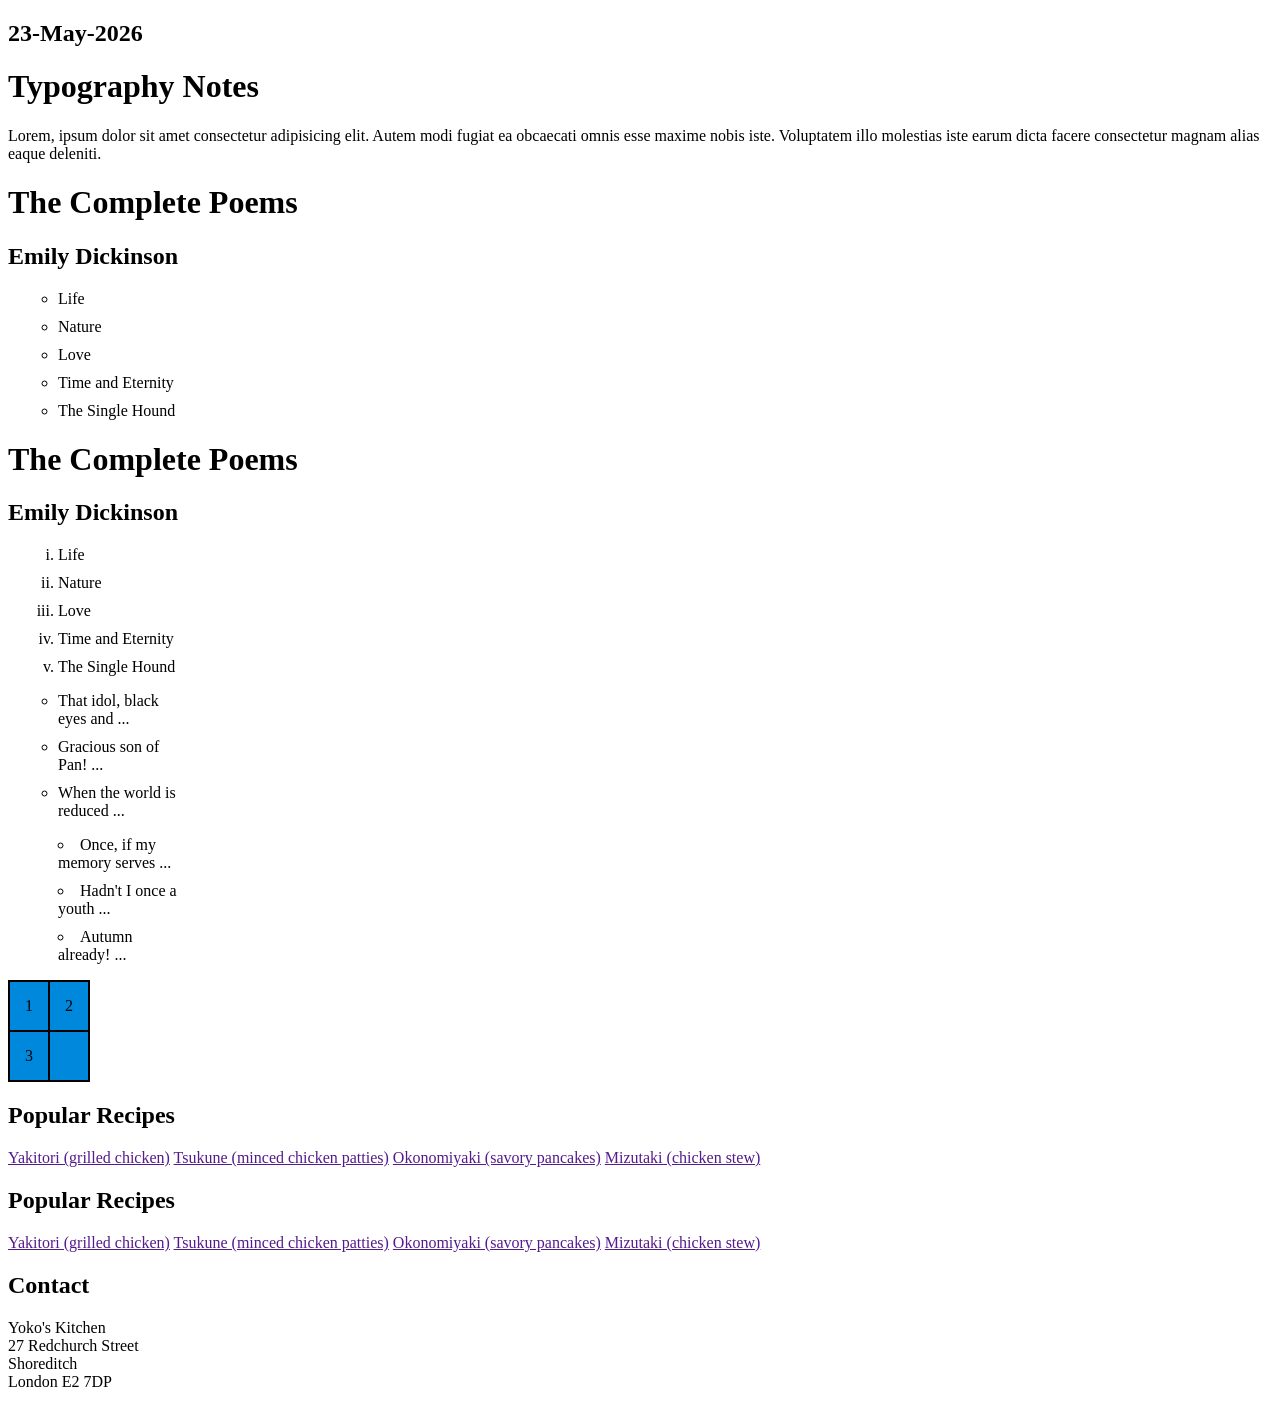
<file: border/index.html>
<!DOCTYPE html>
<html lang="en">
<head>
    <meta charset="UTF-8">
    <meta name="viewport" content="width=device-width, initial-scale=1.0">
    <title>Document</title><link rel="stylesheet" href="style.css">
</head>
<body>
    <div class="container">
        <h2>23-May-2026</h2>
        <h1>Typography Notes</h1>
        <p>Lorem, ipsum dolor sit amet 
            consectetur adipisicing elit. Autem modi 
            fugiat ea obcaecati omnis esse maxime nobis
             iste. Voluptatem illo molestias iste earum
              dicta 
            facere consectetur magnam alias eaque deleniti.</p>
    </div>
    <h1>The Complete Poems</h1>
<h2>Emily Dickinson</h2>
<ul>
<li>Life</li>
<li>Nature</li>
<li>Love</li>
<li>Time and Eternity</li>
<li>The Single Hound</li>
</ul>
<h1>The Complete Poems</h1>
<h2>Emily Dickinson</h2>
<ol>
<li>Life</li>
<li>Nature</li>
<li>Love</li>
<li>Time and Eternity</li>
<li>The Single Hound</li>
</ol>
<ul class="illuminations">
<li>That idol, black eyes and ...</li>
<li>Gracious son of Pan! ...</li>
<li>When the world is reduced ...</li>
</ul>
<ul class="season">
<li>Once, if my memory serves ...</li>
<li>Hadn't I once a youth ...</li>
<li>Autumn already! ...</li>
</ul>
<table class="one">
<tr>
<td>1</td>
<td>2</td>
</tr>
<tr>
<td>3</td>
<td></td>
</tr>
</table>
<section class="popular-recipes">
<h2>Popular Recipes</h2>
<a href="">Yakitori (grilled chicken)</a>
<a href="">Tsukune (minced chicken patties)</a>
<a href="">Okonomiyaki (savory pancakes)</a>
<a href="">Mizutaki (chicken stew)</a>
</section>
<aside>
<section class="popular-recipes">
<h2>Popular Recipes</h2>
<a href="">Yakitori (grilled chicken)</a>
<a href="">Tsukune (minced chicken patties)</a>
<a href="">Okonomiyaki (savory pancakes)</a>
<a href="">Mizutaki (chicken stew)</a>
</section>
<section class="contact-details">
<h2>Contact</h2>
<p>Yoko's Kitchen<br />
27 Redchurch Street<br />
Shoreditch<br />
London E2 7DP</p>
</section>
</aside>
</body>
</html>
</file>
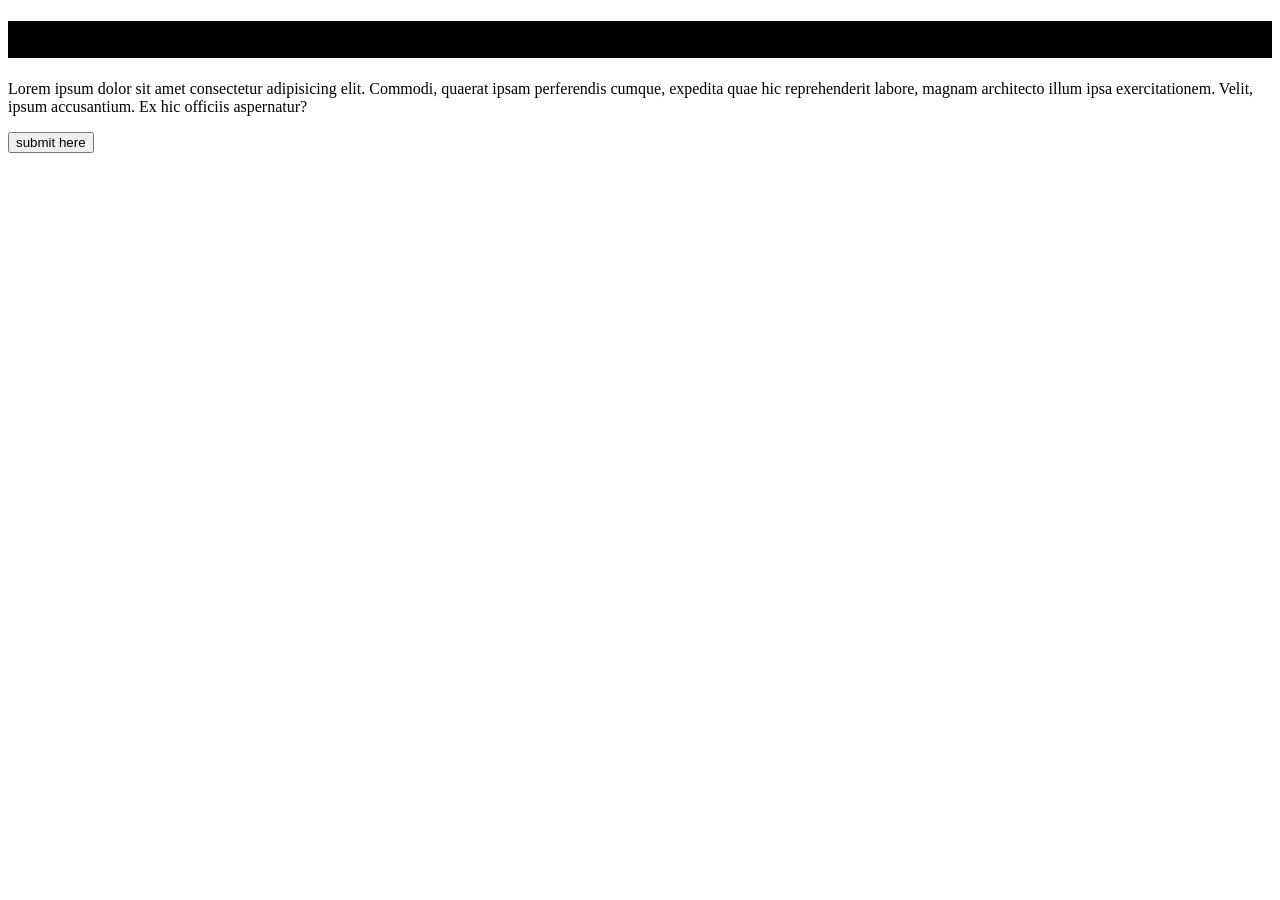
<file: htmlcss/index.html>
<!DOCTYPE html>
<html lang="en">
        
 
<head>
    <meta charset="UTF-8">
    <meta name="viewport" content="width=device-width, initial-scale=1.0">
    <title>Fareena</title>
<link rel="stylesheet" href="style.css">
<link rel="preconnect" href="https://fonts.googleapis.com">
<link rel="preconnect" href="https://fonts.gstatic.com" crossorigin>
<link href="https://fonts.googleapis.com/css2?family=Supermercado+One&display=swap" rel="stylesheet">

</head>

<body>
    <!-- <p style="color: brown;">This is a paragraph
<p title="this is 'fareena' here"><b>Lorem</b> ipsum dolor sit amet, consectetur adipisicing elit. <i>Magni</i> sequi, doloribus exercitationem delectus aliquid adipisci dolores quidem voluptates cum quaerat natus, doloremque asperiores ducimus similique fugiat aut? Perferendis, mollitia quos?
   <hr>
    <h1 style="text-align: center;">fareena</h1>
    <h2>fareena</h2>
    <h6>fareena</h6>
    <p>heloo<br> my name is mahnoor</p >
    <img src="download.jpg" width="200px" height="300px">
<a href="www.fareena">submit here</a> -->
<!-- <h1>list</h1> -->
<!-- <ol>
    <h1>list</h1>
    <li>potato</li>  <li>potato</li>  <li>potato</li>  <li>potato</li>  <li>potato</li>
</ol>
<ul>
    <li>carrot</li>  <li>carrot</li>  <li>carrot</li> <li>carrot</li> <li>carrot</li>
</ul>
 -->



 <!-- <dl>
    <dt>Name of Friuts</dt>
    <dd>these are friuts these are very healthy </dd>
 </dl>
<ul>
    <li>Fareena</li>
    <li>Aysha</li>
    <ul>
        <li>musfirah</li>
    </ul>
</ul> -->
<!-- <ol>
<a href="https://www.daraz.pk/products/430-cp-i938665784-s3997048624.html?scm=1007.51610.379274.0&pvid=17ea7253-7fd2-4616-a08c-1e012f699d0b&search=flashsale&spm=a2a0e.tm80335142.FlashSale.d_938665784">click here</a>
<a href="mailto:developermahnoorjaved@gmail.com">email</a>
<a href="http://www.imdb.com" target="_self">
Internet Movie Database</a>
</ol> -->
<!-- <figure>
<img src="images/otters.jpg" alt="Photograph of
two sea otters floating in water">
<br />
<figcaption>Sea otters hold hands when they
sleep so they don't drift away from each
other.</figcaption>
</figure>
<p><img src="download.jpg" alt="this is a car" title="car" height="200px" width="200px">
 sit amet consectetur adipisicing elit. Tempore, voluptatum deleniti! Asperiores minima dolores harum saepe distinctio numquam sunt molestiae omnis reprehenderit. Hic animi perferendis accusamus magni rerum in libero.</p> -->



<!-- <table border="4">
<thead>
    <hr>
<tr>
<th width="280px" bgcolor="red">Date</th>
<th width="280px">Income</th>
<th with="280px">Expenditure</th>
</tr>
</thead>
<tbody>
<tr>
<th>1st January</th>
<td>250</td>
<td>36</td>
</tr>
<tr>
<th>2nd January</th>
<td>285</td>
<td>48</td>
</tr>
<!-- additional rows as above -->
<!--<tr>
<th>31st January</th>
<td>129</td>
<td>64</td>
</tr>
</tbody>
<tfoot>
<tr>

<td>7824</td>
<td>1241</td>
</tr>

</tfoot>

</table> -->
<!-- <form action="">
   <p>name:</p> <input type="password" size="15px" maxlength="200px">
<textarea name="comments" cols="20" rows="4"></textarea>
</form> -->
<!-- <form action="http://www.example.com/profile.php">
<p>Please select your favorite music service(s):
<br />
<input type="checkbox" name="service"
value="itunes" checked="checked" /> iTunes
<input type="checkbox" name="service"
value="lastfm" /> Last.fm
<input type="checkbox" name="service"
value="spotify" /> Spotify
</p>
</form> -->
<!-- <form action="http://www.example.com/profile.php">
<p>What device do you listen to music on?</p>
<select name="devices">
<option value="ipod">iPod</option>
<option value="radio">Radio</option>
<option value="computer">Computer</option>
</select>
</form> -->
<!-- <form action="http://www.example.com/profile.php">
<p>Do you play any of the following instruments?
(You can select more than one option by holding
down control on a PC or command key on a Mac
while selecting different options.)</p>
<select name="instruments" size="2"
multiple="multiple">
<option value="guitar" selected="selected">
Guitar</option>
<option value="drums">Drums</option>
<option value="keyboard"
selected="selected">Keyboard</option>
<option value="bass">Bass</option>
</select>
</form> -->
<!-- <form action="http://www.example.com/upload.php"
method="post">
<p>Upload your song in MP3 format:</p>
<input type="file" name="user-song" /><br />
<input type="submit" value="Upload" />
</form> -->
<!-- <fieldset>
<legend>Contact details</legend>
<label>Email:<br />
<input type="text" name="email" /></label><br />
<label>Mobile:<br />
<input type="text" name="mobile" /></label><br />
<label>Telephone:<br />
<input type="text" name="telephone" required="required" /></label>
<input type="submit" value="Submit" />

</fieldset> -->
<!-- <form action="http://www.example.com/login/"
method="post">
<label for="username">Username:</label>
<input type="text" name="username"
required="required" /></title><br />
<label for="password">Password:</label>
<input type="password" name="password"
required="required" />
<input type="submit" value="Submit" />
</form> -->
<!-- 
<p>hello world my name is fareena iam web developer</p>


<p>hello world my name is fareena iam web developer</p> -->








<!-- <h1>Potatoes</h1>
<p id="intro">There are <i>dozens</i> of different
<b>potato</b> varieties.</p>
<p>They are usually described as early, second early
and maincrop potatoes.</p> -->

<!-- <h1 style="color: rgb(11, 55, 137); font-size: 200px;">paragraph</h1>
<p>A traditional <span>"three-line paragraph" </span> follows a simple structure designed to introduce, explain, and wrap up a <i>single idea</i>.</p>
<p id="style"> A three-paragraph essay uses a simple structure: introduction with a thesis, one body paragraph explaining the main idea, and a conclusion that summarizes the argument. </p> -->




<!-- <div> <p>Lorem ipsum dolor s  <br>it amet consectetur adipisicing elit. Ut quibusdam vel aliquid sunt <br> facilis, earum, eos omnis, facere fugiat porro non consequatur <br> consectetur voluptate deserunt eveniet. Facere iure temporibus eligendi!</
    p></div> -->
    <!-- <button>subscribe</button>
<a href="www.google.com">click the link</a>
<p> hello devs Lorem ipsum dolor sit amet consectetur adipisicing elit. Tempore, dolores minus. Eaque delectus culpa dolor blanditiis nulla tempora, possimus facere dolore magnam. Perspiciatis incidunt porro qui ea laboriosam veritatis tempore!</p> -->

<div class="mahnoor">
<h1>mahnoor javed</h1>
<p class="two">Lorem ipsum dolor sit amet consectetur adipisicing elit. Commodi, quaerat ipsam perferendis cumque, expedita quae hic reprehenderit labore, magnam architecto illum ipsa exercitationem. Velit, ipsum accusantium. Ex hic officiis aspernatur?</p>
</div>

<button>submit here</button>
</body>

</html>
</file>
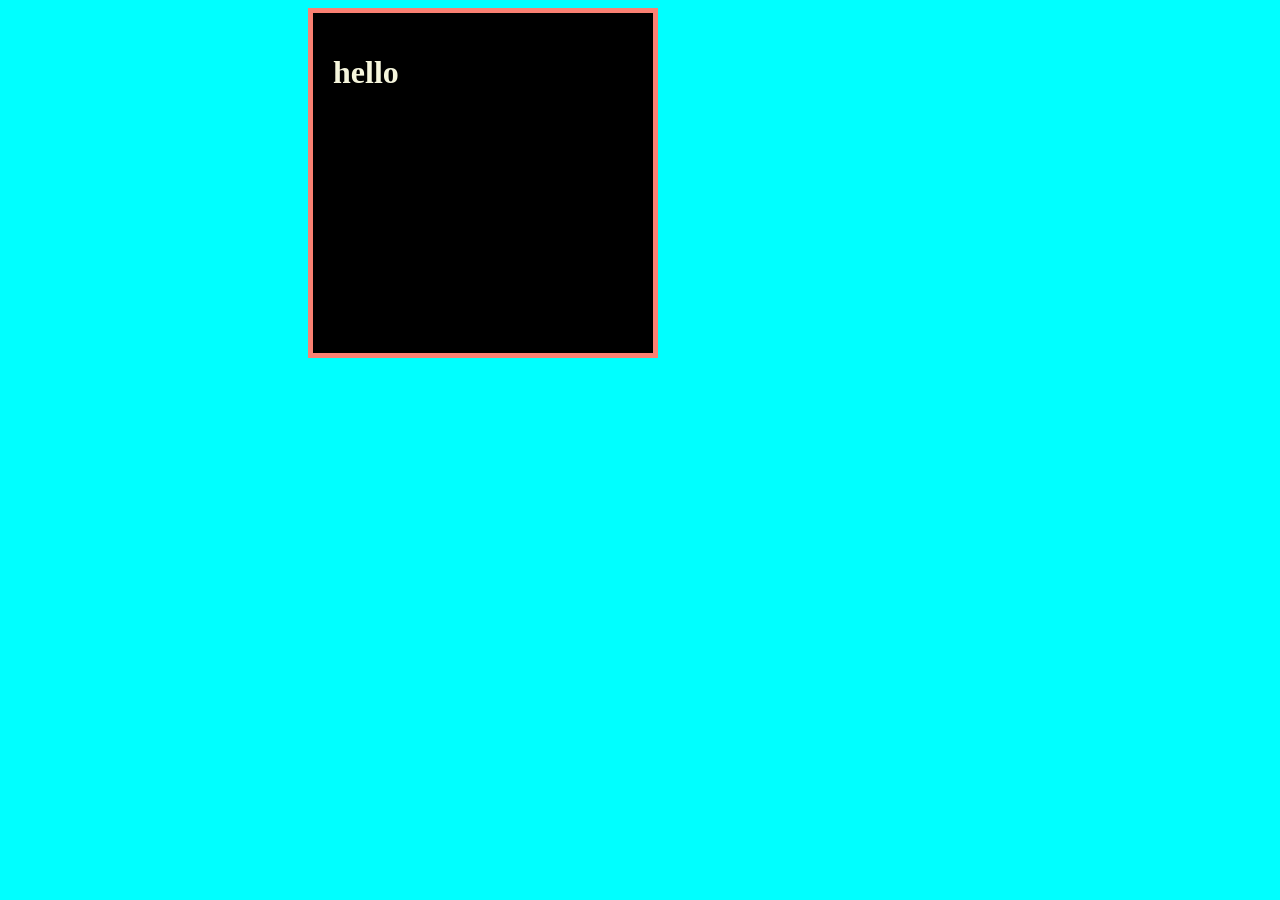
<file: margin/index.html>
<!DOCTYPE html>
<html lang="en">
<head>
    <meta charset="UTF-8">
    <meta name="viewport" content="width=device-width, initial-scale=1.0">
    <title>Document</title><link rel="stylesheet" href="style.css">
</head>
<body>
    <div class="fareena">
        <h1>hello</h1>
    </div>
</body>
</html>
</file>
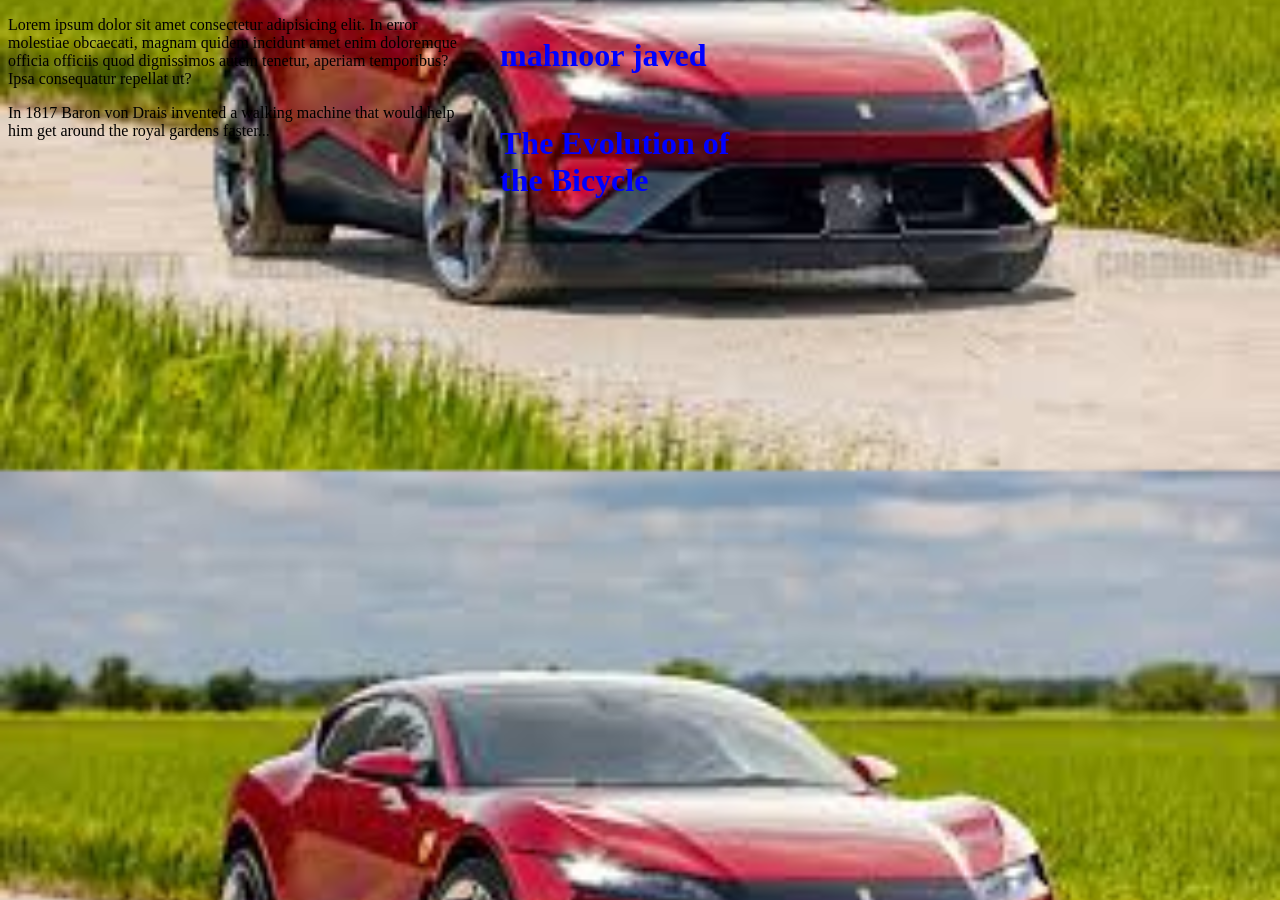
<file: border/layout/index.html>
<!DOCTYPE html>
<html lang="en">
<head>
    <meta charset="UTF-8">
    <meta name="viewport" content="width=device-width, initial-scale=1.0">
    <title>Document</title><link rel="stylesheet" href="style.css">
</head>
<body>
    <h1>mahnoor javed</h1>
    <p>Lorem ipsum dolor sit amet consectetur adipisicing elit. In error molestiae obcaecati, magnam quidem incidunt amet enim doloremque officia officiis quod dignissimos autem tenetur, aperiam temporibus? Ipsa consequatur repellat ut?</p>
<h1>The Evolution of the Bicycle</h1>
<p>In 1817 Baron von Drais invented a walking
machine that would help him get around the
royal gardens faster...</p>
</body>
</body>

</html>
</file>
<file: border/style.css>
/* *{
    background-color: rgba(255, 255, 255, 0.771);
}
.container{
    border: 2px dotted black;
    border-width: 10px 10px 20px 30px;
    background-color: rgb(255, 255, 255); height: 200px;
    width: 500px;
    border-color: #bbbbaa;
  box-shadow: 10px 10px 10px 10px blueviolet;
  border-radius: 10px 20px 30px 50px;
}
h1{
   margin-left: 100px;
    font-family: 'Times New Roman', Times, serif;
} */
 ul{
    list-style-type: circle;
 }
 ol{
    list-style-type: lower-roman;
 }
 ul {
width: 150px;}
li {
margin: 10px;}
ul.illuminations {
list-style-position: outside;}
ul.season {
list-style-position: inside;}
/* td {
border: 1px solid #0088dd;
padding: 15px;}
table.one {
empty-cells: hide;
} */
td {
background-color: #0088dd;
padding: 15px;
border: 2px solid #000000;}

table.one {
border-collapse: collapse;
cursor: pointer;}
@media (max-width: 800px) {
  body {
    background-color: lightblue;
  }
  p{
   color: aqua;
  }

  }
</file>
<file: htmlcss/style.css>
/* * {
background-color: rgb(104, 94, 80);
    font-family: Arial, Verdana, sans-serif;
}
h1 {
font-family: "Courier New", monospace;
color: aliceblue;
}

i {
color: red;}
b {
color: pink;}
p  {
    font-size: 75%;
color: rgb(170, 170, 176) ;}
p b {
color: violet;}
p#intro {
font-size: 50%;}
p {
font-size: 75%;} */
/* div{
    background-color: rgba(11, 101, 17, 0.675);
    height: 200px;
    width: 50%;
    opacity: 1;
    border-radius:100px ;
} */
 /* p{
     font-family: "Supermercado One", sans-serif;
     font-size: 15px;
    font-weight: 900;
    font-style: italic;
    text-transform: uppercase;
    text-decoration: dotted;
    line-height: ;
    letter-spacing: ;
    word-spacing: ;
    text-align: center;


background-color: #eeeeee;
color: #000000;
text-shadow: 1px 1px 0px #a9a4a4;}
 
a{
    text-decoration: none;
    color: aqua;
}
button:focus{
    
background-color: #665544;
} */
/* .mahnoor{
    height: 500px;
    width: 600px;
    background-color: aqua;
    color: beige;
   
}

p.two {
overflow: scroll;
} */
button:focus{
background-color: black;
color: aliceblue;
}
h1{
    background-color: black;
}
</file>
<file: margin/style.css>
body{
    background-color: aqua;
}
.fareena{
    background-color: black;
    color:beige;
    padding: 20px;
      

}
div{
    margin-left: 300px;
    height: 300px;
    width:300px;
      border: 5px solid salmon;

}
</file>
<file: border/layout/style.css>
p{
    color: rgb(0, 0, 0);
}
h1{
 color: blue;
left: 20px;
}
body{
    background-image: url(download.jpg);
    background-size: cover;
    background-position: left;
    background-image: -moz-linear-gradient(#336666,
#66cccc);   
}
h1 {
position: absolute;
left: 500px;
float: right;
width: 250px;}
p {
width: 450px;}



/* @media screen and (762*200){
h1{
    height: 10px;
    color: azure;
}

} */
</file>
